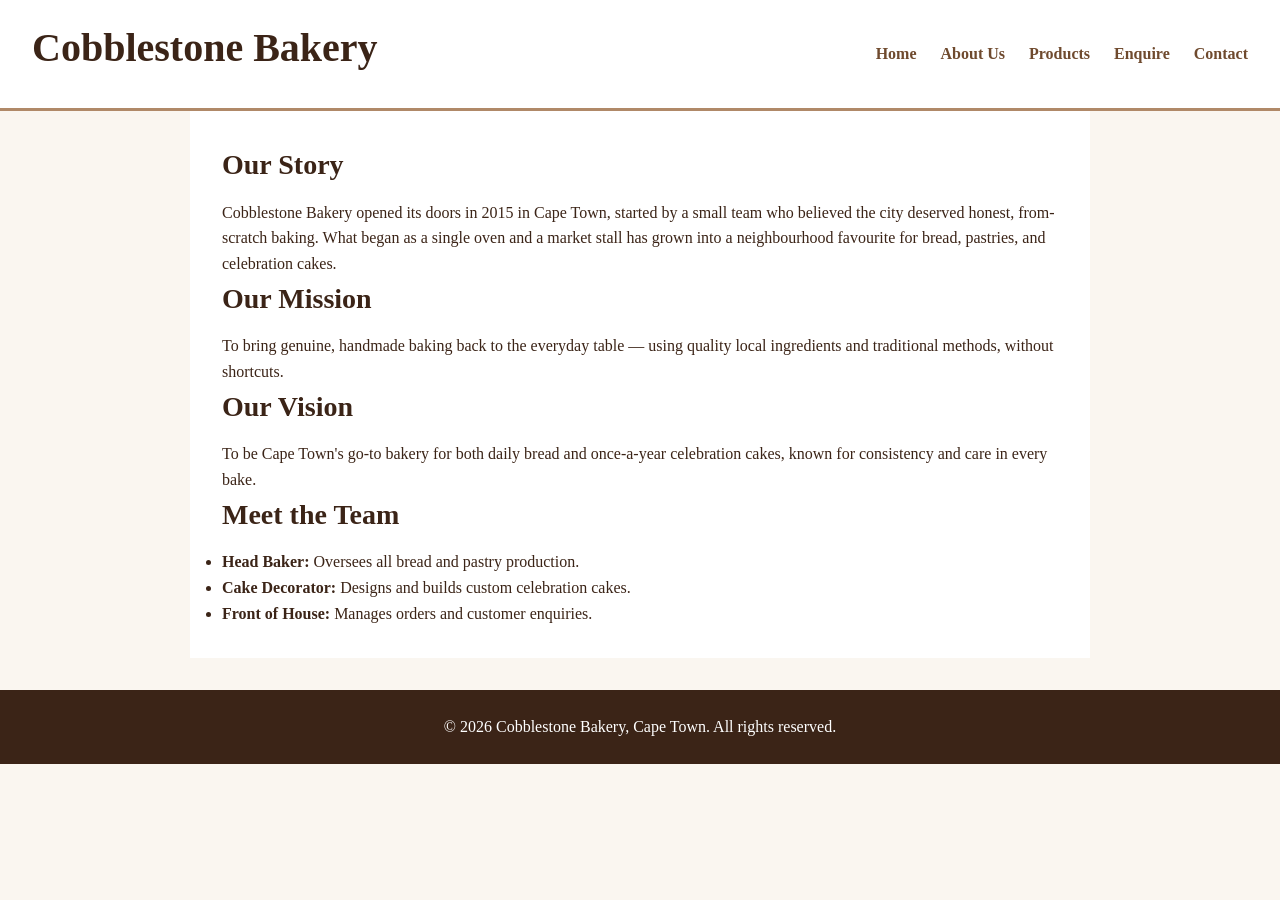
<file: cobblestone-bakery/cobblestone-bakery/about.html>
<!DOCTYPE html>
<html lang="en">
<head>
  <meta charset="UTF-8">
  <meta name="viewport" content="width=device-width, initial-scale=1.0">
  <title>About Us | Cobblestone Bakery</title>
  <link rel="stylesheet" href="css/style.css">
</head>
<body>

  <header>
    <h1>Cobblestone Bakery</h1>
    <nav>
      <ul>
        <li><a href="index.html">Home</a></li>
        <li><a href="about.html">About Us</a></li>
        <li><a href="products.html">Products</a></li>
        <li><a href="enquiry.html">Enquire</a></li>
        <li><a href="contact.html">Contact</a></li>
      </ul>
    </nav>
  </header>

  <main>
    <h2>Our Story</h2>
    <!-- Organisation history -->
    <p>
      Cobblestone Bakery opened its doors in 2015 in Cape Town, started by a
      small team who believed the city deserved honest, from-scratch baking.
      What began as a single oven and a market stall has grown into a
      neighbourhood favourite for bread, pastries, and celebration cakes.
    </p>

    <h2>Our Mission</h2>
    <p>
      To bring genuine, handmade baking back to the everyday table — using
      quality local ingredients and traditional methods, without shortcuts.
    </p>

    <h2>Our Vision</h2>
    <p>
      To be Cape Town's go-to bakery for both daily bread and once-a-year
      celebration cakes, known for consistency and care in every bake.
    </p>

    <h2>Meet the Team</h2>
    <!-- Team section - placeholder content, replace with real bios/photos -->
    <ul>
      <li><strong>Head Baker:</strong> Oversees all bread and pastry production.</li>
      <li><strong>Cake Decorator:</strong> Designs and builds custom celebration cakes.</li>
      <li><strong>Front of House:</strong> Manages orders and customer enquiries.</li>
    </ul>
  </main>

  <footer>
    <p>&copy; 2026 Cobblestone Bakery, Cape Town. All rights reserved.</p>
  </footer>

  <script src="js/script.js"></script>
</body>
</html>
</file>
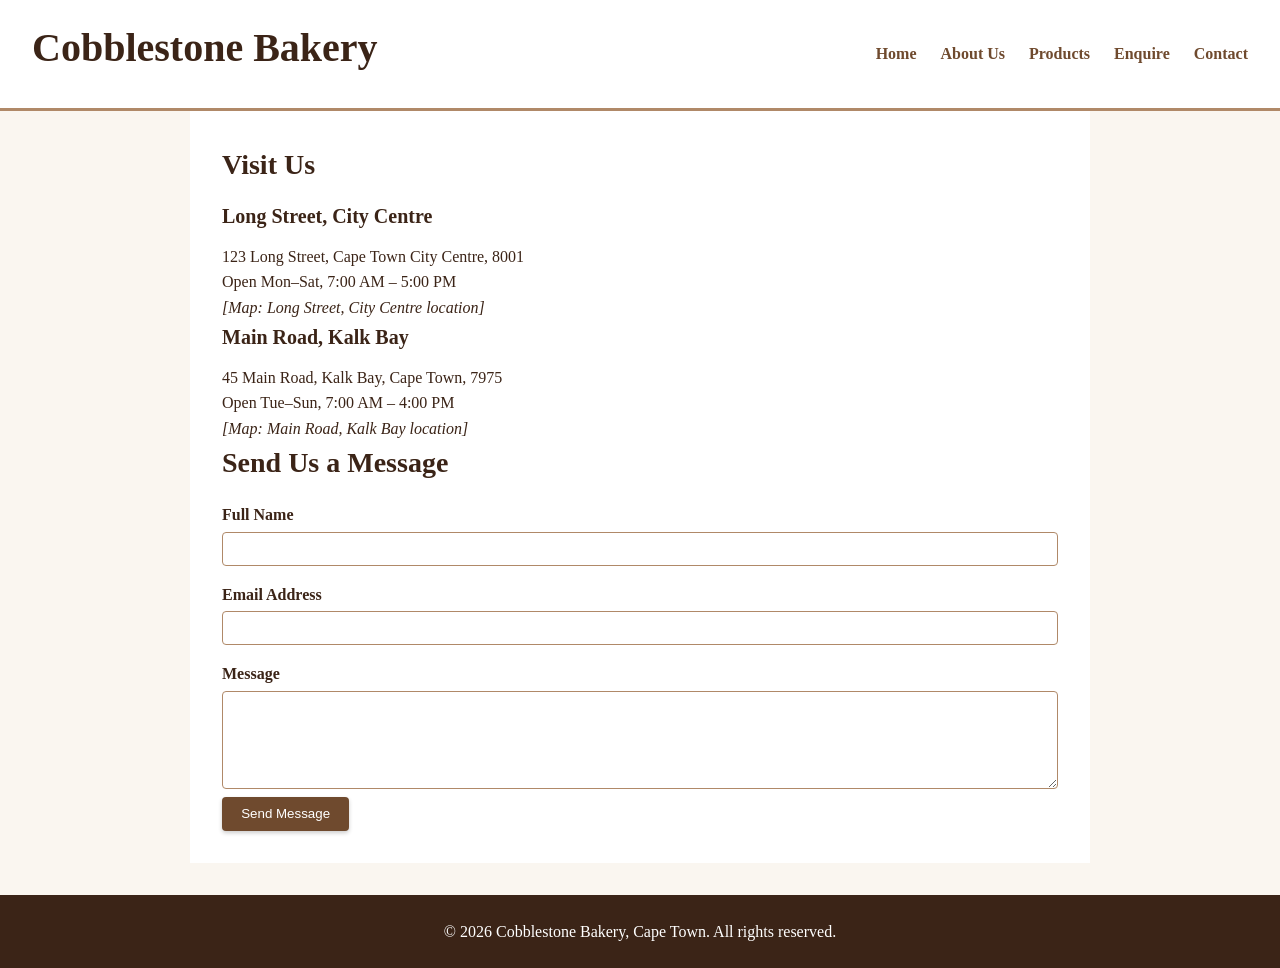
<file: cobblestone-bakery/cobblestone-bakery/contact.html>
<!DOCTYPE html>
<html lang="en">
<head>
  <meta charset="UTF-8">
  <meta name="viewport" content="width=device-width, initial-scale=1.0">
  <title>Contact | Cobblestone Bakery</title>
  <link rel="stylesheet" href="css/style.css">
</head>
<body>

  <header>
    <h1>Cobblestone Bakery</h1>
    <nav>
      <ul>
        <li><a href="index.html">Home</a></li>
        <li><a href="about.html">About Us</a></li>
        <li><a href="products.html">Products</a></li>
        <li><a href="enquiry.html">Enquire</a></li>
        <li><a href="contact.html">Contact</a></li>
      </ul>
    </nav>
  </header>

  <main>
    <h2>Visit Us</h2>

    <!-- Location 1 -->
    <section id="location-cbd">
      <h3>Long Street, City Centre</h3>
      <p>123 Long Street, Cape Town City Centre, 8001</p>
      <p>Open Mon–Sat, 7:00 AM – 5:00 PM</p>
      <!-- Placeholder embedded map for Part 1; will be a real embed in a later part -->
      <p><em>[Map: Long Street, City Centre location]</em></p>
    </section>

    <!-- Location 2 -->
    <section id="location-kalkbay">
      <h3>Main Road, Kalk Bay</h3>
      <p>45 Main Road, Kalk Bay, Cape Town, 7975</p>
      <p>Open Tue–Sun, 7:00 AM – 4:00 PM</p>
      <p><em>[Map: Main Road, Kalk Bay location]</em></p>
    </section>

    <h2>Send Us a Message</h2>
    <form action="#" method="post">
      <label for="name">Full Name</label>
      <input type="text" id="name" name="name" required>

      <label for="email">Email Address</label>
      <input type="email" id="email" name="email" required>

      <label for="message">Message</label>
      <textarea id="message" name="message" rows="5" required></textarea>

      <button type="submit" class="btn">Send Message</button>
    </form>
  </main>

  <footer>
    <p>&copy; 2026 Cobblestone Bakery, Cape Town. All rights reserved.</p>
  </footer>

  <script src="js/script.js"></script>
</body>
</html>
</file>
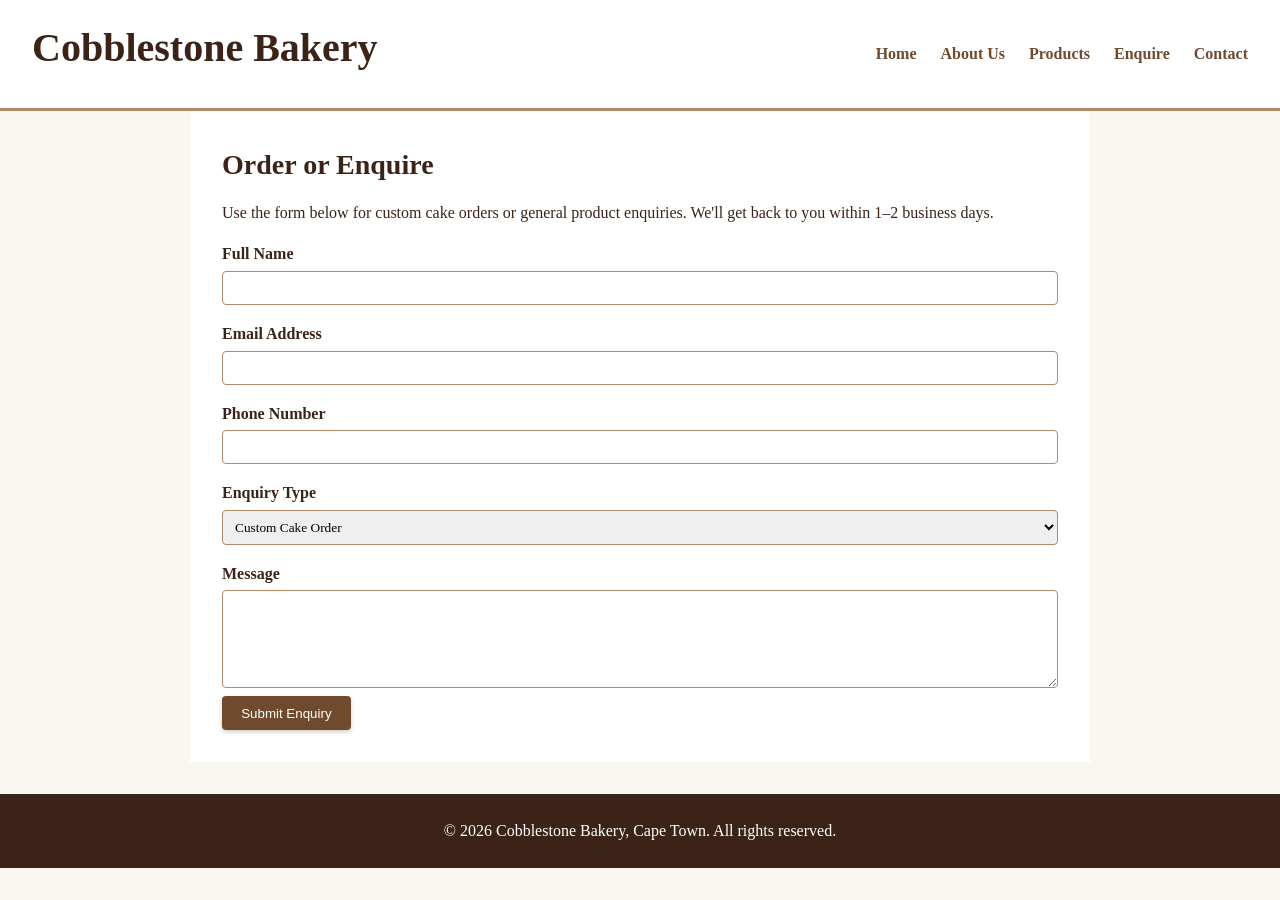
<file: cobblestone-bakery/cobblestone-bakery/enquiry.html>
<!DOCTYPE html>
<html lang="en">
<head>
  <meta charset="UTF-8">
  <meta name="viewport" content="width=device-width, initial-scale=1.0">
  <title>Enquire | Cobblestone Bakery</title>
  <link rel="stylesheet" href="css/style.css">
</head>
<body>

  <header>
    <h1>Cobblestone Bakery</h1>
    <nav>
      <ul>
        <li><a href="index.html">Home</a></li>
        <li><a href="about.html">About Us</a></li>
        <li><a href="products.html">Products</a></li>
        <li><a href="enquiry.html">Enquire</a></li>
        <li><a href="contact.html">Contact</a></li>
      </ul>
    </nav>
  </header>

  <main>
    <h2>Order or Enquire</h2>
    <p>
      Use the form below for custom cake orders or general product enquiries.
      We'll get back to you within 1–2 business days.
    </p>

    <!--
      Note: form has no backend yet — this is the Part 1 HTML structure only.
      The "action" attribute will be connected to real form handling in a later part.
    -->
    <form action="#" method="post">
      <label for="name">Full Name</label>
      <input type="text" id="name" name="name" required>

      <label for="email">Email Address</label>
      <input type="email" id="email" name="email" required>

      <label for="phone">Phone Number</label>
      <input type="tel" id="phone" name="phone">

      <label for="enquiry-type">Enquiry Type</label>
      <select id="enquiry-type" name="enquiry-type">
        <option value="cake-order">Custom Cake Order</option>
        <option value="bread-order">Bulk Bread Order</option>
        <option value="general">General Enquiry</option>
      </select>

      <label for="message">Message</label>
      <textarea id="message" name="message" rows="5" required></textarea>

      <button type="submit" class="btn">Submit Enquiry</button>
    </form>
  </main>

  <footer>
    <p>&copy; 2026 Cobblestone Bakery, Cape Town. All rights reserved.</p>
  </footer>

  <script src="js/script.js"></script>
</body>
</html>
</file>
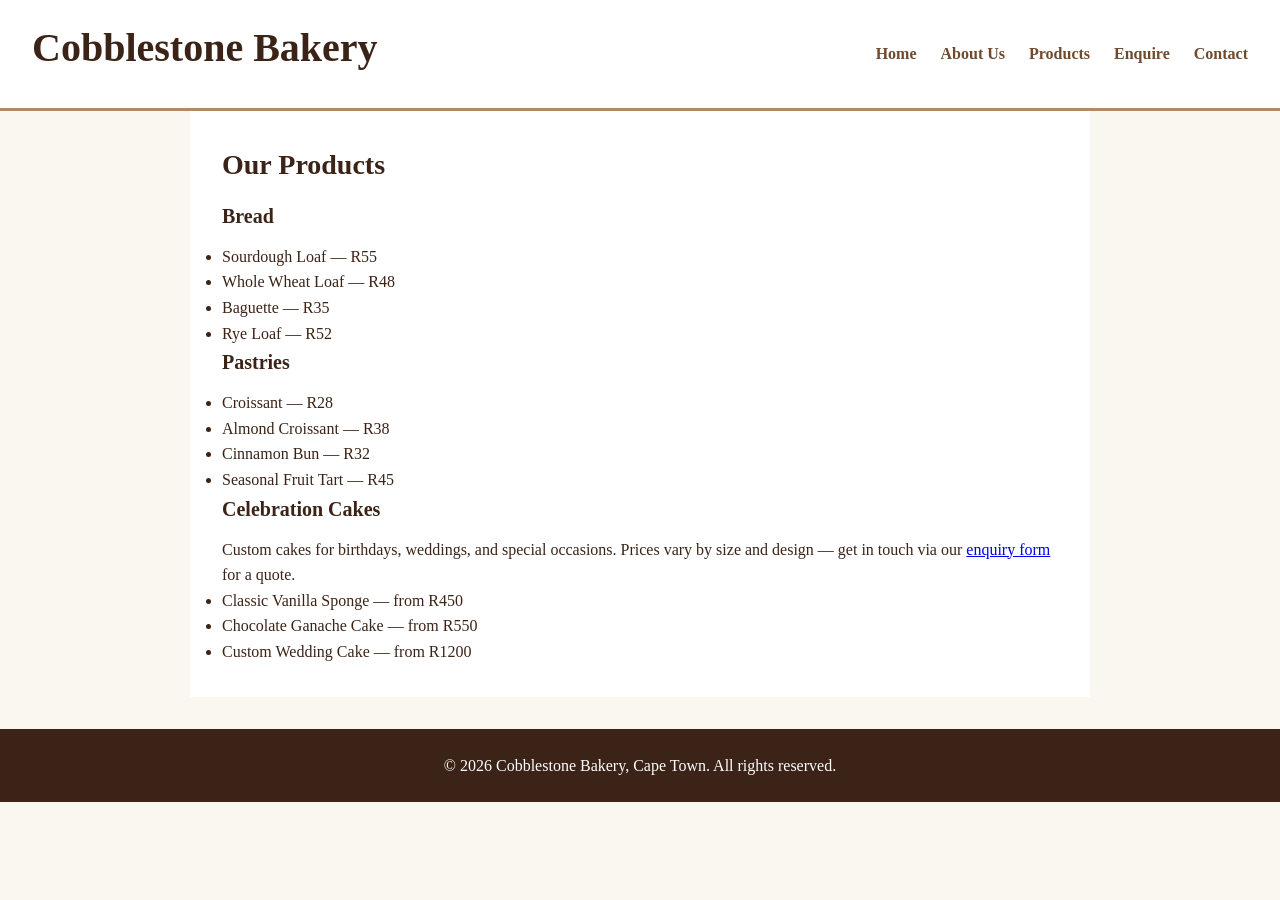
<file: cobblestone-bakery/cobblestone-bakery/products.html>
<!DOCTYPE html>
<html lang="en">
<head>
  <meta charset="UTF-8">
  <meta name="viewport" content="width=device-width, initial-scale=1.0">
  <title>Products | Cobblestone Bakery</title>
  <link rel="stylesheet" href="css/style.css">
</head>
<body>

  <header>
    <h1>Cobblestone Bakery</h1>
    <nav>
      <ul>
        <li><a href="index.html">Home</a></li>
        <li><a href="about.html">About Us</a></li>
        <li><a href="products.html">Products</a></li>
        <li><a href="enquiry.html">Enquire</a></li>
        <li><a href="contact.html">Contact</a></li>
      </ul>
    </nav>
  </header>

  <main>
    <h2>Our Products</h2>

    <!-- Bread section -->
    <section id="bread">
      <h3>Bread</h3>
      <ul>
        <li>Sourdough Loaf — R55</li>
        <li>Whole Wheat Loaf — R48</li>
        <li>Baguette — R35</li>
        <li>Rye Loaf — R52</li>
      </ul>
    </section>

    <!-- Pastries section -->
    <section id="pastries">
      <h3>Pastries</h3>
      <ul>
        <li>Croissant — R28</li>
        <li>Almond Croissant — R38</li>
        <li>Cinnamon Bun — R32</li>
        <li>Seasonal Fruit Tart — R45</li>
      </ul>
    </section>

    <!-- Cakes section -->
    <section id="cakes">
      <h3>Celebration Cakes</h3>
      <p>
        Custom cakes for birthdays, weddings, and special occasions.
        Prices vary by size and design — get in touch via our
        <a href="enquiry.html">enquiry form</a> for a quote.
      </p>
      <ul>
        <li>Classic Vanilla Sponge — from R450</li>
        <li>Chocolate Ganache Cake — from R550</li>
        <li>Custom Wedding Cake — from R1200</li>
      </ul>
    </section>
  </main>

  <footer>
    <p>&copy; 2026 Cobblestone Bakery, Cape Town. All rights reserved.</p>
  </footer>

  <script src="js/script.js"></script>
</body>
</html>
</file>
<file: cobblestone-bakery/cobblestone-bakery/css/style.css>
/* ============================================
   Cobblestone Bakery — Base Stylesheet
   Part 1: light structural styling only.
   Full visual design/CSS build-out happens in Part 2.
   ============================================ */

/* --- Colour palette (White & Brown only) ---
   --white:        #FFFFFF   pure white, cards/background
   --cream:        #FAF6F0   soft off-white, page background
   --brown-dark:   #3B2417   deep espresso brown, headings/footer
   --brown-mid:    #6F4A2E   crust brown, nav/buttons
   --brown-light:  #B08968   warm caramel brown, borders/accents
*/

:root {
  --white: #ffffff;
  --cream: #faf6f0;
  --brown-dark: #3b2417;
  --brown-mid: #6f4a2e;
  --brown-light: #b08968;
}

/* Basic reset */
* {
  box-sizing: border-box;
  margin: 0;
  padding: 0;
}

body {
  font-family: "Georgia", "Times New Roman", serif;
  background-color: var(--cream);
  color: var(--brown-dark);
  line-height: 1.6;
}

img {
  max-width: 100%;
  height: auto;
}
/* Header & navigation */

nav ul {
  list-style: none;
  display: flex;
  gap: 1.5rem;
  flex-wrap: wrap;
}header {
  background-color: var(--white);
  border-bottom: 3px solid var(--brown-light);
  padding: 1rem 2rem;
  display: flex;
  justify-content: space-between;
  align-items: center;
}

nav a {
  color: var(--brown-mid);
  text-decoration: none;
  font-weight: bold;
}

nav a:hover {
  color: var(--brown-dark);
  text-decoration: underline;
}

nav a:focus {
  color: var(--brown-dark);
  text-decoration: underline;
  outline: 2px solid var(--brown-light);
  outline-offset: 4px;
}


/* Main content areas */
main {
  padding: 2rem;
  max-width: 900px;
  margin: 0 auto;
  background-color: var(--white);
}

#hero {
  text-align: center;
  padding: 2rem 1rem;
}

#hero img {
  max-width: 600px;
  border-radius: 8px;
  margin-bottom: 1rem;
}

.product-grid {
  display: grid;
  grid-template-columns: repeat(3, 1fr);
  gap: 2rem;
  margin-top: 1.5rem;
}
h1, h2, h3 {
  font-family: "Playfair Display", Georgia, serif;
  color: var(--brown-dark);
  margin-bottom: 0.75rem;
}

h1 {
  font-size: 2.5rem;
}

h2 {
  font-size: 1.75rem;
}

h3 {
  font-size: 1.25rem;
}


/* Buttons / calls to action */
.btn {
  display: inline-block;
  background-color: var(--brown-mid);
  color: var(--white);
  padding: 0.6rem 1.2rem;
  border: none;
  text-decoration: none;
  border-radius: 4px;
  box-shadow: 0 2px 4px rgba(0, 0, 0, 0.2);
}

.btn:hover {
  background-color: var(--brown-dark);
}

.btn:focus {
  background-color: var(--brown-dark);
  outline: 2px solid var(--brown-light);
  outline-offset: 2px;
}

.btn:active {
  background-color: var(--brown-dark);
  transform: translateY(1px);
}

/* Simple form styling */
form label {
  display: block;
  margin-top: 1rem;
  font-weight: bold;
}

form input,
form textarea,
form select {
  width: 100%;
  padding: 0.5rem;
  border: 1px solid var(--brown-light);
  border-radius: 4px;
  margin-top: 0.25rem;
  font-family: inherit;
}

/* Footer */
footer {
  background-color: var(--brown-dark);
  color: var(--white);
  text-align: center;
  padding: 1.5rem;
  margin-top: 2rem;
}

footer a {
  color: var(--cream);
}

@media (max-width: 768px) {
  .product-grid {
    grid-template-columns: repeat(2, 1fr);
  }

  header {
    flex-direction: column;
    align-items: flex-start;
  }
}

@media (max-width: 480px) {
  .product-grid {
    grid-template-columns: 1fr;
  }

  h1 {
    font-size: 1.8rem;
  }
}
</file>
